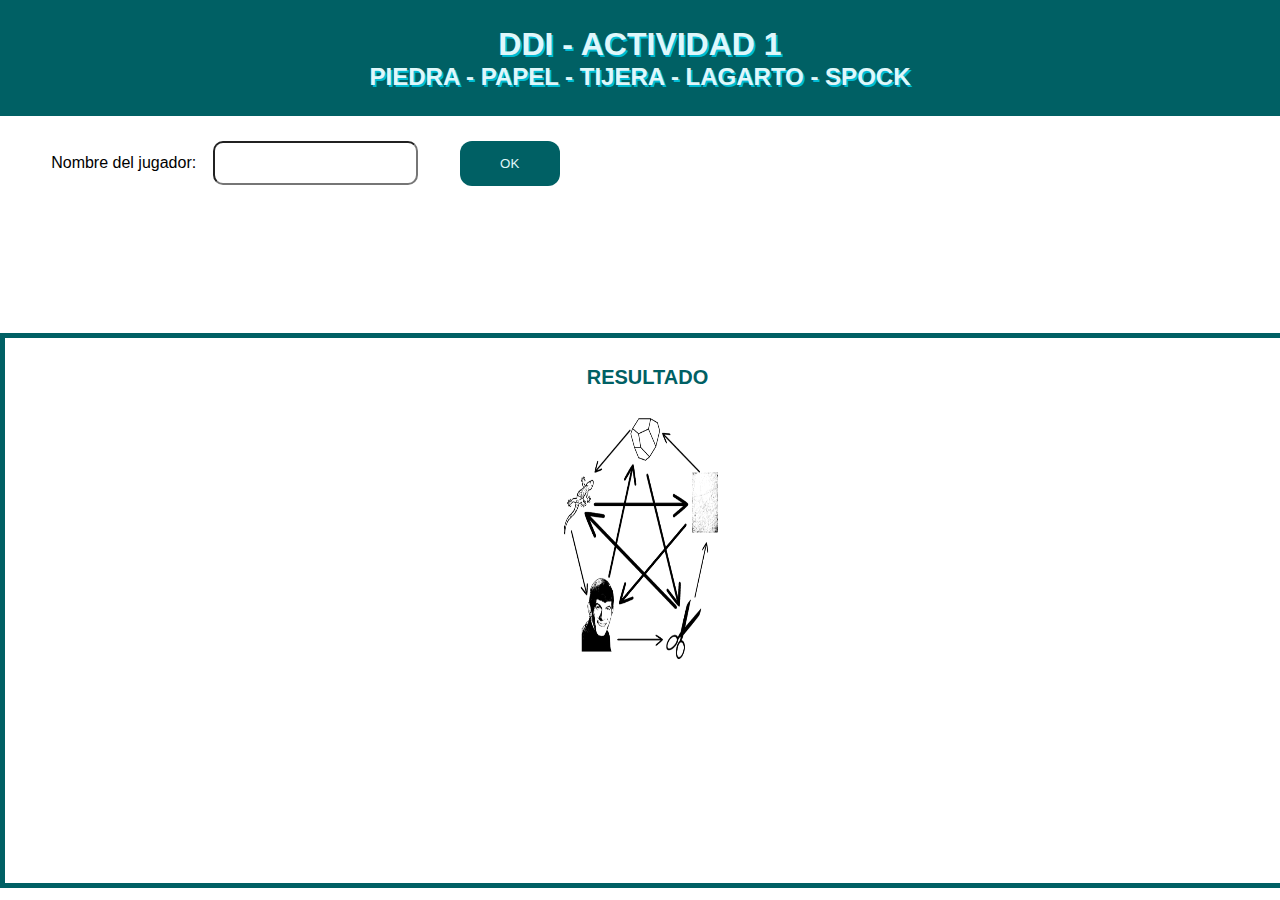
<file: index.html>
<!DOCTYPE html>
<html lang="es">
<head>
    <meta charset="UTF-8">
    <meta name="viewport" content="width=device-width, initial-scale=1.0">
    <title>DDI - Actividad 1</title>
    <script type="text/javascript" src="codigo.js"></script>
    <link rel="stylesheet" href="css/style.css"> 
</head>
<body>
    
	<div class="cabecera" id="titulo">
		<h1>DDI - Actividad 1</h1>
        <h2>Piedra - papel - tijera - lagarto - spock</h2>
	</div>

    <div class="nombre">

            <label for="nombre" id="labelNombre">Nombre del jugador: </label>
            <input class="campo" type='text' id="nombre">
            <span class="error" id="errorNombre"></span>
            <input type="button" class="boton" id="botonNombre" value="OK">          

    </div>
    
    <div class="cuerpo">
        <div style="order: 1" class="columna" id="persona">
            <div class="cabecera-jugador">
                <p id="etiquetaJugador">Puntuación Jugador: </p>
                <p id="puntos-persona">0</p>
            </div>
            <div>
                <img src="images/piedra.png"    id="piedra"  class="btn-img">
                <img src="images/papel.png"     id="papel"   class="btn-img">
                <img src="images/tijera.png"    id="tijera"  class="btn-img">
                <img src="images/lagarto.png"   id="lagarto" class="btn-img">
                <img src="images/spock.png"     id="spock"   class="btn-img">
            </div>
            <div>
                <p class="grande" id="eleccionjugador">¿Que eliges?</p>
            </div>
        </div>

        <div style="order: 2" class="columna" id="imagencentro">
            <p class="grande" id="resultado">resultado</p>
            <img src="images/esquemaminimalista.png" class="central-img">
        </div>

        <div style="order: 3" class="columna" id="ordenador">
            <div class="cabecera-jugador">
                <p>Puntuación Ordenador: </p>
                <p id="puntos-ordenador">0</p>
            </div>
            <div>
                <img src="images/piedra.png"  class="btn-img">
                <img src="images/papel.png"   class="btn-img">
                <img src="images/tijera.png"  class="btn-img">
                <img src="images/lagarto.png" class="btn-img">
                <img src="images/spock.png"   class="btn-img">
            </div>
            
            <div>
                <p class="grande" id="eleccionordenador">Eleccion Ordenador</p>
            </div>
        </div>

</div> 

</body>
</html>
</file>
<file: css/style.css>
*
  {
    font-family: Gotham, Verdana, Geneva, Tahoma, sans-serif;
    margin: 0;
    padding: 0;
    --color-oscuro:#006064;
    --color-medio: #00bcd4;
    --color-claro: #e0f7fa;
    --color-secundario: #e11b22;
    --color-secundario-claro: #e1abb2;
  }

.cabecera
 {
        background-color: var(--color-oscuro);
        color: var(--color-claro);
        display: block;
        padding: 2%;
        font-size: 100%;
        text-align: center;
        padding: 2%;
        text-shadow: 2px 2px var(--color-medio);
        text-transform: uppercase;
        height: 10%;
   }

.nombre
 {
    margin-left: 2%;
    padding-left: 2%;
 }

.cuerpo
   {
      position: fixed;
      display: flex;
      flex-direction: row;
      flex-wrap: wrap;  		
      justify-content: center;
      align-content: strech;
      height: 60%;
      top: 37%;
      padding: 2.5px;
      text-align: center;
      color: var(--color-oscuro);
      background-color: white;
      text-decoration: none;
      border: 5px solid var(--color-oscuro);
      width: 100%;
   }  

.columna
   {
     padding: 1%;
     margin: 1%;
     width: 25%;
     height: 90%;
   } 

.cabecera-jugador
   {
    width: 100%;
    display: flex;
    flex-direction: row;
    flex-wrap: wrap;  		
    justify-content: center;
    align-content: strech;
   }

.cabecera-jugador p
   {
    margin:1%;
   }

.central-img
  {
    height: 60%;
    width: 60%;
  }

.grande
  {
    font-size: 125%;
    text-transform: uppercase;
    font-weight: bold;
  }

.campo
	{
        padding: 1%;
        margin: 1%;
        box-sizing: border-box;
        border-radius: 10px;
    }

.boton
    {
      width: 100px;
      background-color: var(--color-oscuro); 
      border: none;
      color: var(--color-claro);
      padding: 15px 15px;
      text-align: center;
      text-decoration: none;
      display: inline-block;
      margin: 2%;
      border-radius: 12px;
    }
 
.btn-img
    {
      width: 12%;
      border: 1px solid;
      border-radius: 100px;
      padding: 2px 2px;
      text-align: center;
      text-decoration: none;
      display: inline-block;
      padding: 1%;
      margin: 1%;
    }

.error
  {
    color: red;
  }
</file>
